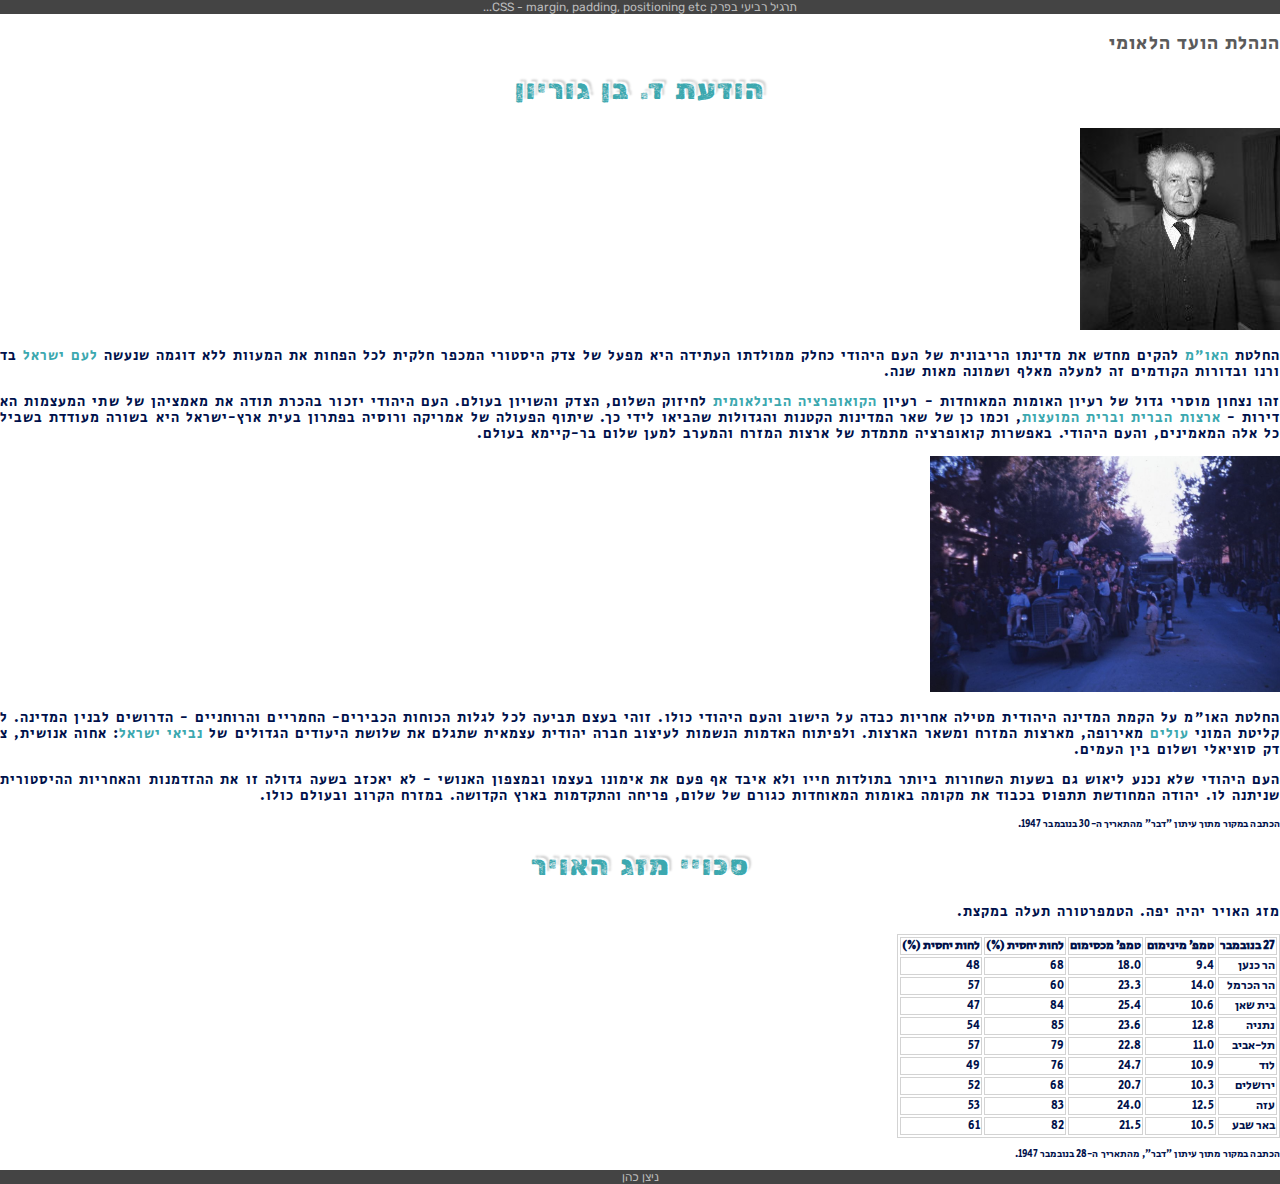
<file: index.html>
<!DOCTYPE html>
<html lang="en">
  <head>
    <meta charset="UTF-8" />
    <meta name="viewport" content="width=device-width, initial-scale=1.0" />
    <title>HTML - CSS Practice</title>
    <link rel="stylesheet" href="./styles.css" />
  </head>
  <body dir="rtl">
    <header class="header">
      תרגיל רביעי בפרק CSS - margin, padding, positioning etc...
    </header>
    <main class="main">
      <article class="article">
        <h3 class="textH3">הנהלת הועד הלאומי</h3>
        <h2 class="textH2">הודעת ד. בן גוריון</h2>
        <img
          src="./benguryon.jpg"
          alt="ראש הממשלה הראשון - דוד בן גוריון"
          width="200"
        />
        <p class="textP">
          החלטת <a href="#1">האו"מ</a> להקים מחדש את מדינתו הריבונית של העם
          היהודי כחלק ממולדתו העתידה היא מפעל של צדק היסטורי המכפר חלקית לכל
          הפחות את המעוות ללא דוגמה שנעשה <a href="#2">לעם ישראל</a> בדורנו
          ובדורות הקודמים זה למעלה מאלף ושמונה מאות שנה.
        </p>
        <p class="textP">
          זהו נצחון מוסרי גדול של רעיון האומות המאוחדות - רעיון
          <a href="#3">הקואופרציה הבינלאומית</a> לחיזוק השלום, הצדק והשויון
          בעולם. העם היהודי יזכור בהכרת תודה את מאמציהן של שתי המעצמות האדירות -
          <a href="#4">ארצות הברית</a> <a href="#5">וברית המועצות</a>, וכמו כן
          של שאר המדינות הקטנות והגדולות שהביאו לידי כך. שיתוף הפעולה של אמריקה
          ורוסיה בפתרון בעית ארץ-ישראל היא בשורה מעודדת בשביל כל אלה המאמינים,
          והעם היהודי. באפשרות קואופרציה מתמדת של ארצות המזרח והמערב למען שלום
          בר-קיימא בעולם.
        </p>
        <img
          src="./celebrateDecission.jpg"
          alt="נערים חוגגים לאחר החלטת האומות המאוחדת על חלוקת ארץ ישראל"
          width="350"
        />
        <p class="textP">
          החלטת האו"מ על הקמת המדינה היהודית מטילה אחריות כבדה על הישוב והעם
          היהודי כולו. זוהי בעצם תביעה לכל לגלות הכוחות הכבירים- החמריים
          והרוחניים - הדרושים לבנין המדינה. לקליטת המוני
          <a href="#6">עולים</a> מאירופה, מארצות המזרח ומשאר הארצות. ולפיתוח
          האדמות הנשמות לעיצוב חברה יהודית עצמאית שתגלם את שלושת היעודים הגדולים
          של <a href="#7">נביאי ישראל</a>: אחוה אנושית, צדק סוציאלי ושלום בין
          העמים.
        </p>
        <p class="textP">
          העם היהודי שלא נכנע ליאוש גם בשעות השחורות ביותר בתולדות חייו ולא איבד
          אף פעם את אימונו בעצמו ובמצפון האנושי - לא יאכזב בשעה גדולה זו את
          ההזדמנות והאחריות ההיסטורית שניתנה לו. יהודה המחודשת תתפוס בכבוד את
          מקומה באומות המאוחדות כגורם של שלום, פריחה והתקדמות בארץ הקדושה. במזרח
          הקרוב ובעולם כולו.
        </p>

        <p class="textCredits">
          הכתבה במקור מתוך עיתון "דבר" מהתאריך ה-30 בנובמבר 1947.
        </p>
      </article>

      <article class="article">
        <h2 class="textH2">סכויי מזג האויר</h2>
        <p class="textP">מזג האויר יהיה יפה. הטמפרטורה תעלה במקצת.</p>
        <table class="textTable">
          <tr>
            <th>27 בנובמבר</th>
            <th>טמפ' מינימום</th>
            <th>טמפ' מכסימום</th>
            <th>לחות יחסית (%)</th>
            <th>לחות יחסית (%)</th>
          </tr>
          <tr>
            <td>הר כנען</td>
            <td>9.4</td>
            <td>18.0</td>
            <td>68</td>
            <td>48</td>
          </tr>
          <tr>
            <td>הר הכרמל</td>
            <td>14.0</td>
            <td>23.3</td>
            <td>60</td>
            <td>57</td>
          </tr>
          <tr>
            <td>בית שאן</td>
            <td>10.6</td>
            <td>25.4</td>
            <td>84</td>
            <td>47</td>
          </tr>
          <tr>
            <td>נתניה</td>
            <td>12.8</td>
            <td>23.6</td>
            <td>85</td>
            <td>54</td>
          </tr>
          <tr>
            <td>תל-אביב</td>
            <td>11.0</td>
            <td>22.8</td>
            <td>79</td>
            <td>57</td>
          </tr>
          <tr>
            <td>לוד</td>
            <td>10.9</td>
            <td>24.7</td>
            <td>76</td>
            <td>49</td>
          </tr>
          <tr>
            <td>ירושלים</td>
            <td>10.3</td>
            <td>20.7</td>
            <td>68</td>
            <td>52</td>
          </tr>
          <tr>
            <td>עזה</td>
            <td>12.5</td>
            <td>24.0</td>
            <td>83</td>
            <td>53</td>
          </tr>
          <tr>
            <td>באר שבע</td>
            <td>10.5</td>
            <td>21.5</td>
            <td>82</td>
            <td>61</td>
          </tr>
        </table>
        <p class="textCredits">
          הכתבה במקור מתוך עיתון "דבר", מהתאריך ה-28 בנובמבר 1947.
        </p>
      </article>
    </main>
    <footer>ניצן כהן</footer>
  </body>
</html>
</file>
<file: styles.css>
@import url("./fonts/fonts.css");
body {
  margin: 0;
  padding: 0;
  direction: rtl;
}

header, footer {
  background-color: #444;
  font-family: "Rubik", Arial, Helvetica, sans-serif;
  color: #bbb;
  font-size: 12px;
  line-height: 14px;
  text-align: center;
}

.main {
  width: 100%;
}

/* .article {
  border: 1px solid black;
} */

.textH2 {
  font-family: "RubikDirt", Verdana, Geneva, Tahoma, sans-serif;
  font-size: 27px;
  line-height: 29px;
  font-weight: normal;
  text-align: center;
  word-spacing: 3px;
  letter-spacing: 2px;
  color: rgb(60, 168, 175);
  text-shadow: 2px -2px 1px white, 4px -4px 2px lightgray;
}

.textH2:hover {
  text-shadow: 2px -2px 1px rgba(255, 255, 255, 1), 4px -4px 2px rgba(60, 168, 175, 0.9);
}

.textH3 {
  font-family: "SecularOne", Verdana, Geneva, Tahoma, sans-serif;
  font-size: 19px;
  line-height: 21px;
  font-weight: normal;
  text-align: right;
  word-spacing: 1px;
  letter-spacing: 1px;
  color: rgb(91, 91, 91);
}

.textP {
  font-family: "SecularOne", "Rubik", Verdana, Geneva, Tahoma, sans-serif;
  font-size: 14px;
  line-height: 16px;
  text-align: justify;
  word-spacing: 2px;
  letter-spacing: 1px;
  word-break: break-all;
  color: rgb(0, 17, 75);
}

.textP a {
  text-decoration: none;
  color: rgba(60, 168, 175, 1);
}

.textP a:hover {
  color: rgba(60, 168, 175, 0.6);
}
.textCredits {
  font-family: "SecularOne", "Rubik", Verdana, Geneva, Tahoma, sans-serif;
  font-size: 10px;
  line-height: 12px;
  text-align: justify;
  word-spacing: 0.1px;
  letter-spacing: 0.1px;
  word-break: break-all;
  color: rgb(0, 17, 75);
}

.textTable {
  font-family: "SecularOne", "Rubik", Verdana, Geneva, Tahoma, sans-serif;
  font-size: 12px;
  line-height: 14px;
  text-align: right; 
  border: 1px solid rgb(211, 211, 211);
  color: rgb(0, 17, 75);
}

.textTable td, th {
  border: 1px solid rgb(211, 211, 211);
}

.container {
  background-color: rgb(0, 0, 0);
  padding: 5px;
}
.box {
  /* width: 70px; */
  height: 70px;
  margin: 10px;
}
</file>
